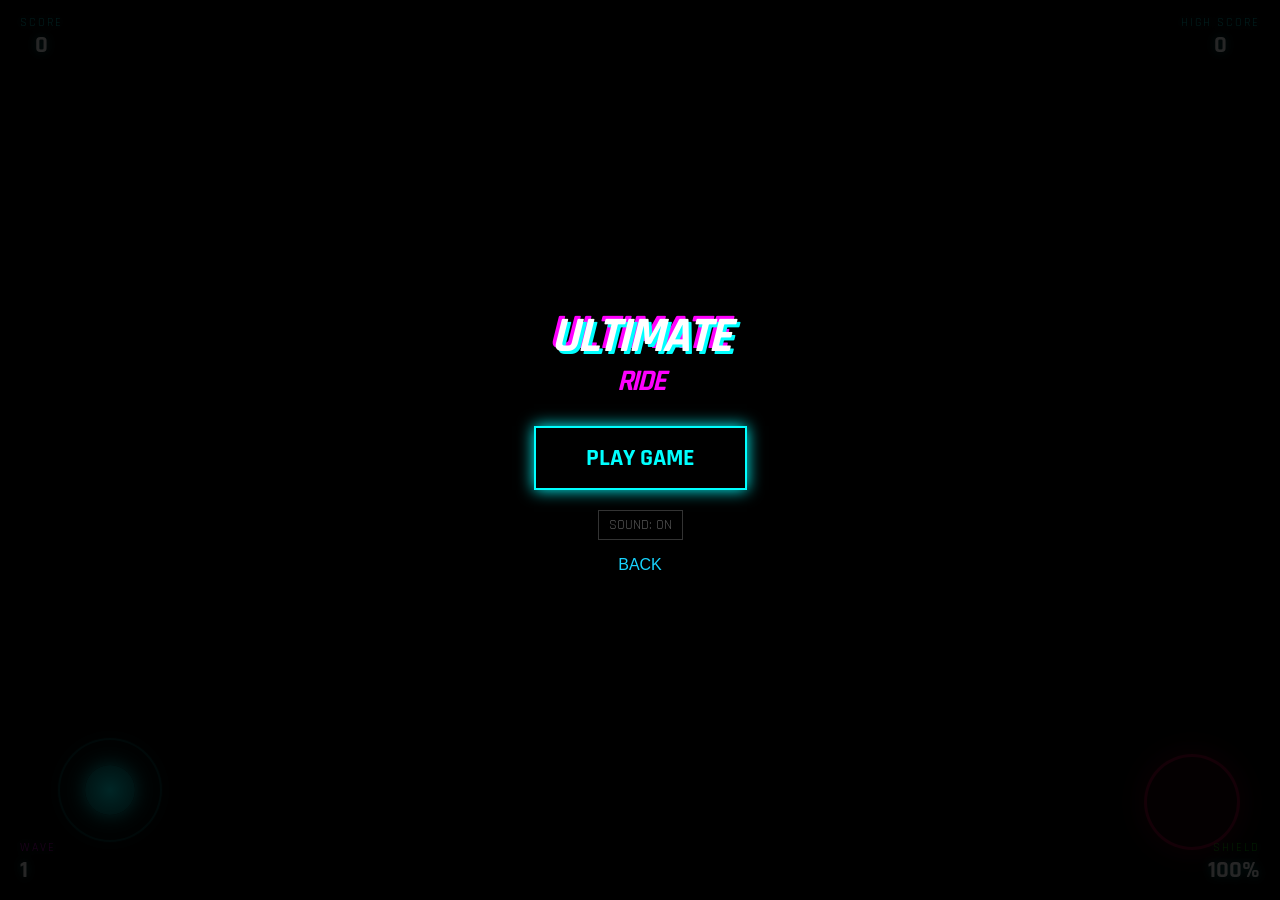
<file: ride.html>
<html lang="en">
  <head>
    <meta charset="UTF-8" />
    <meta name="viewport" content="width=device-width, initial-scale=1.0, maximum-scale=1.0, user-scalable=no" />
    <title>ULTIMATE RIDE</title>
    <link href="https://fonts.googleapis.com/css2?family=Rajdhani:wght@500;700;900&display=swap" rel="stylesheet" />
    <style>
      body {
        margin: 0;
        background: #020202;
        overflow: hidden;
        font-family: "Rajdhani", sans-serif;
        touch-action: none;
        user-select: none;
        -webkit-user-select: none;
      }
      #game-container {
        position: relative;
        width: 100vw;
        height: 100vh;
        background: #000;
        overflow: hidden;
      }
      canvas {
        display: block;
        width: 100%;
        height: 100%;
      }
      /* CRT & VIGNETTE */
      .overlay-fx {
        position: absolute;
        top: 0;
        left: 0;
        width: 100%;
        height: 100%;
        background:
          radial-gradient(circle, rgba(0, 0, 0, 0) 50%, rgba(0, 0, 0, 0.8) 100%),
          repeating-linear-gradient(0deg, transparent 0px, transparent 2px, rgba(0, 0, 0, 0.2) 3px);
        pointer-events: none;
        z-index: 5;
      }
      /* UI */
      #ui-layer {
        position: absolute;
        top: 0;
        left: 0;
        width: 100%;
        height: 100%;
        pointer-events: none;
        z-index: 10;
        padding: 15px;
        box-sizing: border-box;
        display: flex;
        flex-direction: column;
        justify-content: space-between;
      }
      .hud-row {
        display: flex;
        justify-content: space-between;
        align-items: flex-start;
      }
      .hud-box {
        text-align: center;
        margin: 0 5px;
        text-shadow: 0 0 10px rgba(0, 255, 255, 0.5);
      }
      .hud-label {
        color: #0ff;
        font-size: 12px;
        letter-spacing: 2px;
        display: block;
        opacity: 0.8;
      }
      .hud-val {
        color: #fff;
        font-size: 24px;
        font-weight: 900;
      }
      #boss-hp-bar {
        position: absolute;
        top: 60px;
        left: 10%;
        width: 80%;
        height: 10px;
        background: rgba(255, 0, 0, 0.2);
        border: 1px solid #f00;
        display: none;
        box-shadow: 0 0 15px #f00;
      }
      #boss-hp-fill {
        width: 100%;
        height: 100%;
        background: #f00;
        transition: width 0.1s;
      }
      /* CONTROLS  */
      #controls {
        position: absolute;
        bottom: 0;
        left: 0;
        width: 100%;
        height: 100%;
        z-index: 20;
        pointer-events: none;
      }
      #stick-zone {
        position: absolute;
        bottom: 30px;
        left: 30px;
        width: 160px;
        height: 160px;
        pointer-events: auto;
      }
      .stick-base {
        position: absolute;
        top: 50%;
        left: 50%;
        transform: translate(-50%, -50%);
        width: 100px;
        height: 100px;
        border-radius: 50%;
        background: rgba(0, 255, 255, 0.05);
        border: 2px solid rgba(0, 255, 255, 0.2);
        box-shadow: 0 0 15px rgba(0, 255, 255, 0.1);
      }
      .stick-knob {
        position: absolute;
        top: 50%;
        left: 50%;
        transform: translate(-50%, -50%);
        width: 50px;
        height: 50px;
        border-radius: 50%;
        background: radial-gradient(circle, #0ff, #005555);
        box-shadow: 0 0 20px #0ff;
        transition: transform 0.05s;
      }
      #fire-btn {
        position: absolute;
        bottom: 50px;
        right: 40px;
        width: 90px;
        height: 90px;
        pointer-events: auto;
        border-radius: 50%;
        border: 3px solid rgba(255, 0, 80, 0.5);
        background: rgba(255, 0, 80, 0.1);
        display: flex;
        justify-content: center;
        align-items: center;
        box-shadow: 0 0 30px rgba(255, 0, 80, 0.3);
      }
      #fire-btn:active {
        background: rgba(255, 0, 80, 0.5);
        transform: scale(0.95);
      }
      /* MENUS */
      #overlay {
        position: absolute;
        top: 0;
        left: 0;
        width: 100%;
        height: 100%;
        background: rgba(0, 0, 0, 0.85);
        z-index: 30;
        display: flex;
        flex-direction: column;
        justify-content: center;
        align-items: center;
        backdrop-filter: blur(8px);
      }
      h1 {
        font-size: 50px;
        color: #fff;
        margin: 0;
        line-height: 1;
        text-shadow:
          3px 3px 0px #0ff,
          -3px -3px 0px #f0f;
        font-style: italic;
        letter-spacing: -2px;
        text-align: center;
      }
      h1 span {
        font-size: 30px;
        color: #f0f;
        display: block;
        margin-top: 5px;
        text-shadow: none;
      }
      .btn {
        margin-top: 30px;
        padding: 15px 50px;
        background: transparent;
        border: 2px solid #0ff;
        color: #0ff;
        font-family: "Rajdhani";
        font-size: 24px;
        font-weight: 900;
        cursor: pointer;
        box-shadow: 0 0 15px #0ff;
        transition: 0.2s;
        text-transform: uppercase;
      }
      .btn:hover {
        background: #0ff;
        color: #000;
        box-shadow: 0 0 50px #0ff;
      }
      .mute-toggle {
        margin-top: 20px;
        font-size: 14px;
        color: #555;
        cursor: pointer;
        border: 1px solid #333;
        padding: 5px 10px;
      }
      .back {
        display: flex;
        justify-content: center;
        margin: 1rem auto;
      }
      .back a {
        text-decoration: none;
        color: #17d4fe;
        font-family: "Oxanium", sans-serif;
        font-weight: 500;
      }

      /* Raspberry Pi / low-power mode. Override with ?quality=high if needed. */
      body.low-power .overlay-fx {
        background: radial-gradient(circle, rgba(0, 0, 0, 0) 58%, rgba(0, 0, 0, 0.72) 100%);
      }
      body.low-power #overlay {
        backdrop-filter: none;
      }
    </style>
  </head>
  <body>
    <div id="game-container">
      <canvas id="gameCanvas"></canvas>
      <div class="overlay-fx"></div>
      <div id="ui-layer">
        <div class="hud-row">
          <div class="hud-box">
            <span class="hud-label">SCORE</span>
            <span class="hud-val" id="score">0</span>
          </div>
          <div class="hud-box">
            <span class="hud-label">HIGH SCORE</span>
            <span class="hud-val" id="hiscore">0</span>
          </div>
        </div>
        <div class="hud-row">
          <div class="hud-box" style="text-align: left">
            <span class="hud-label" style="color: #f0f">WAVE</span>
            <span class="hud-val" id="wave">1</span>
          </div>
          <div class="hud-box" style="text-align: right">
            <span class="hud-label" style="color: #0f0">SHIELD</span>
            <span class="hud-val" id="hp">100%</span>
          </div>
        </div>
        <div id="boss-hp-bar"><div id="boss-hp-fill"></div></div>
      </div>
      <div id="controls">
        <div id="stick-zone">
          <div class="stick-base"></div>
          <div class="stick-knob" id="knob"></div>
        </div>
        <div id="fire-btn"></div>
      </div>
      <div id="overlay">
        <h1>ULTIMATE<br /><span>RIDE</span></h1>
        <button class="btn" onclick="Game.init()">PLAY GAME</button>
        <div class="mute-toggle" onclick="AudioSys.toggle()">SOUND: ON</div>
        <div class="back"><a href="index.html"> BACK</a></div>
      </div>
    </div>

    <script>
      "use strict";

      /*
       * PERFORMANCE PROFILE
       * - auto: low-power mode on 4-core devices and very large displays
       * - force low mode:  ?quality=low
       * - force high mode: ?quality=high
       */
      const qualityParam = new URLSearchParams(location.search).get("quality");
      const screenPixels = window.innerWidth * window.innerHeight;
      const autoLowPower = (navigator.hardwareConcurrency || 4) <= 4 || screenPixels > 2500000;
      const lowPower = qualityParam === "low" || (qualityParam !== "high" && autoLowPower);

      const PERF = {
        lowPower,
        renderScale: lowPower ? (screenPixels > 2500000 ? 0.5 : 0.75) : 1,
        glow: !lowPower,
        additiveBlend: !lowPower,
        maxParticles: lowPower ? 180 : 450,
        hudInterval: lowPower ? 120 : 60,
        frameInterval: lowPower ? 1000 / 45 : 0,
      };

      document.body.classList.toggle("low-power", PERF.lowPower);

      const TAU = Math.PI * 2;
      const chance = (probabilityPerFrame, dt) =>
        Math.random() < 1 - Math.pow(1 - probabilityPerFrame, dt);

      const compact = (items, keep) => {
        let write = 0;
        for (let read = 0; read < items.length; read++) {
          const item = items[read];
          if (keep(item)) items[write++] = item;
        }
        items.length = write;
      };

      const UI = {
        overlay: document.getElementById("overlay"),
        overlayTitle: document.querySelector("#overlay h1"),
        score: document.getElementById("score"),
        hiscore: document.getElementById("hiscore"),
        wave: document.getElementById("wave"),
        hp: document.getElementById("hp"),
        bossBar: document.getElementById("boss-hp-bar"),
        bossFill: document.getElementById("boss-hp-fill"),
        mute: document.querySelector(".mute-toggle"),
      };

      /* AUDIO SYSTEM */
      const AudioSys = {
        ctx: null,
        enabled: true,
        masterGain: null,
        noiseBuffer: null,
        lastEnemyShot: 0,
        lastExplosion: 0,

        init() {
          if (!this.enabled) return;

          if (this.ctx) {
            if (this.ctx.state === "suspended") this.ctx.resume();
            return;
          }

          const AC = window.AudioContext || window.webkitAudioContext;
          if (!AC) return;

          this.ctx = new AC();
          this.masterGain = this.ctx.createGain();
          this.masterGain.gain.value = 0.3;
          this.masterGain.connect(this.ctx.destination);

          // Generate white noise once instead of rebuilding it for every explosion.
          const duration = 0.5;
          const bufferSize = Math.floor(this.ctx.sampleRate * duration);
          this.noiseBuffer = this.ctx.createBuffer(1, bufferSize, this.ctx.sampleRate);
          const data = this.noiseBuffer.getChannelData(0);
          for (let i = 0; i < bufferSize; i++) data[i] = Math.random() * 2 - 1;
        },

        playTone(freq, type, duration, vol = 1) {
          if (!this.ctx || !this.enabled) return;

          const now = this.ctx.currentTime;
          const osc = this.ctx.createOscillator();
          const gain = this.ctx.createGain();

          osc.type = type;
          osc.frequency.setValueAtTime(freq, now);
          osc.frequency.exponentialRampToValueAtTime(Math.max(1, freq * 0.1), now + duration);

          gain.gain.setValueAtTime(Math.max(0.001, vol), now);
          gain.gain.exponentialRampToValueAtTime(0.01, now + duration);

          osc.connect(gain);
          gain.connect(this.masterGain);
          osc.start(now);
          osc.stop(now + duration);
        },

        playNoise(duration) {
          if (!this.ctx || !this.enabled || !this.noiseBuffer) return;

          const nowMs = performance.now();
          if (nowMs - this.lastExplosion < 45) return;
          this.lastExplosion = nowMs;

          const now = this.ctx.currentTime;
          const noise = this.ctx.createBufferSource();
          const gain = this.ctx.createGain();
          const filter = this.ctx.createBiquadFilter();

          noise.buffer = this.noiseBuffer;
          filter.type = "lowpass";
          filter.frequency.value = 1000;

          gain.gain.setValueAtTime(0.5, now);
          gain.gain.exponentialRampToValueAtTime(0.01, now + duration);

          noise.connect(filter);
          filter.connect(gain);
          gain.connect(this.masterGain);
          noise.start(now, 0, Math.min(duration, this.noiseBuffer.duration));
        },

        playShoot() {
          this.playTone(800, "sawtooth", 0.15, 0.5);
        },

        playEnemyShoot() {
          const now = performance.now();
          if (now - this.lastEnemyShot < 35) return;
          this.lastEnemyShot = now;
          this.playTone(200, "square", 0.3, 0.3);
        },

        playExplosion() {
          this.playNoise(0.4);
        },

        playPowerup() {
          if (!this.ctx || !this.enabled) return;
          this.playTone(600, "sine", 0.1);
          setTimeout(() => this.playTone(1200, "sine", 0.2), 100);
        },

        toggle() {
          this.enabled = !this.enabled;
          UI.mute.innerText = "SOUND: " + (this.enabled ? "ON" : "OFF");
          if (this.enabled) this.init();
        },
      };

      /* INPUT SYSTEM */
      const Input = { joyX: 0, joyY: 0, shooting: false };
      const stickZone = document.getElementById("stick-zone");
      const knob = document.getElementById("knob");
      let stickStart = null;

      const handleStick = (x, y, type) => {
        if (type === "start") {
          const rect = stickZone.getBoundingClientRect();
          stickStart = { x: rect.left + rect.width / 2, y: rect.top + rect.height / 2 };
          return;
        }

        if (type === "move" && stickStart) {
          const dx = x - stickStart.x;
          const dy = y - stickStart.y;
          const max = 40;
          const dist = Math.min(Math.hypot(dx, dy), max);
          const angle = Math.atan2(dy, dx);
          const mx = Math.cos(angle) * dist;
          const my = Math.sin(angle) * dist;

          knob.style.transform = `translate(calc(-50% + ${mx}px), calc(-50% + ${my}px))`;
          Input.joyX = mx / max;
          Input.joyY = my / max;
          return;
        }

        stickStart = null;
        knob.style.transform = "translate(-50%, -50%)";
        Input.joyX = 0;
        Input.joyY = 0;
      };

      stickZone.addEventListener(
        "touchstart",
        (e) => {
          e.preventDefault();
          handleStick(e.touches[0].clientX, e.touches[0].clientY, "start");
        },
        { passive: false },
      );

      stickZone.addEventListener(
        "touchmove",
        (e) => {
          e.preventDefault();
          handleStick(e.touches[0].clientX, e.touches[0].clientY, "move");
        },
        { passive: false },
      );

      stickZone.addEventListener(
        "touchend",
        (e) => {
          e.preventDefault();
          handleStick(0, 0, "end");
        },
        { passive: false },
      );

      const fireBtn = document.getElementById("fire-btn");
      const setFire = (value) => (Input.shooting = value);

      fireBtn.addEventListener(
        "touchstart",
        (e) => {
          e.preventDefault();
          setFire(true);
        },
        { passive: false },
      );

      fireBtn.addEventListener(
        "touchend",
        (e) => {
          e.preventDefault();
          setFire(false);
        },
        { passive: false },
      );

      window.addEventListener("keydown", (e) => {
        if (e.key === "ArrowLeft") Input.joyX = -1;
        if (e.key === "ArrowRight") Input.joyX = 1;
        if (e.key === "ArrowUp") Input.joyY = -1;
        if (e.key === "ArrowDown") Input.joyY = 1;
        if (e.code === "Space") Input.shooting = true;
      });

      window.addEventListener("keyup", (e) => {
        if (["ArrowLeft", "ArrowRight"].includes(e.key)) Input.joyX = 0;
        if (["ArrowUp", "ArrowDown"].includes(e.key)) Input.joyY = 0;
        if (e.code === "Space") Input.shooting = false;
      });

      /* CANVAS */
      const canvas = document.getElementById("gameCanvas");
      const ctx = canvas.getContext("2d", {
        alpha: false,
        desynchronized: true,
      });

      let W = 0;
      let H = 0;

      const resize = () => {
        W = window.innerWidth;
        H = window.innerHeight;

        canvas.width = Math.max(1, Math.floor(W * PERF.renderScale));
        canvas.height = Math.max(1, Math.floor(H * PERF.renderScale));

        // Game coordinates stay in CSS pixels while the internal buffer is smaller.
        ctx.setTransform(PERF.renderScale, 0, 0, PERF.renderScale, 0, 0);
        ctx.imageSmoothingEnabled = false;
      };

      window.addEventListener("resize", resize, { passive: true });
      resize();

      let glitchAmt = 0;
      let floaters = [];

      const spawnText = (x, y, txt, col) => {
        floaters.push({ x, y, txt, col, life: 1, vy: -2 });
      };

      class Particle {
        constructor(x, y, col, speed, type) {
          this.x = x;
          this.y = y;
          this.col = col;

          const angle = Math.random() * TAU;
          const velocity = Math.random() * speed;
          this.vx = Math.cos(angle) * velocity;
          this.vy = Math.sin(angle) * velocity;

          this.life = 1;
          this.decay = Math.random() * 0.03 + 0.02;
          this.type = type;
        }

        update(dt) {
          this.x += this.vx * dt;
          this.y += this.vy * dt;
          this.life -= this.decay * dt;
          if (this.type === 1) this.life -= 0.05 * dt;
        }

        draw() {
          ctx.globalAlpha = Math.max(0, this.life);

          if (this.type === 1) {
            ctx.strokeStyle = this.col;
            ctx.lineWidth = 2;
            ctx.beginPath();
            ctx.arc(this.x, this.y, (1 - this.life) * 50, 0, TAU);
            ctx.stroke();
          } else {
            ctx.fillStyle = this.col;
            ctx.fillRect(this.x, this.y, 3, 3);
          }
        }
      }

      class PowerUp {
        constructor(x, y) {
          this.x = x;
          this.y = y;
          this.type = Math.random() > 0.5 ? "M" : "S";
          this.col = this.type === "M" ? "#f0f" : "#0f0";
        }

        update(dt) {
          this.y += 2 * dt;
        }

        draw() {
          ctx.shadowBlur = PERF.glow ? 10 : 0;
          if (PERF.glow) ctx.shadowColor = this.col;

          ctx.fillStyle = "#000";
          ctx.strokeStyle = this.col;
          ctx.lineWidth = 2;

          ctx.beginPath();
          ctx.arc(this.x, this.y, 15, 0, TAU);
          ctx.fill();
          ctx.stroke();

          ctx.shadowBlur = 0;
          ctx.fillStyle = "#fff";
          ctx.font = "bold 16px Arial";
          ctx.textAlign = "center";
          ctx.fillText(this.type, this.x, this.y + 5);
        }
      }

      class Bullet {
        constructor(x, y, isEnemy, vx = 0) {
          this.x = x;
          this.y = y;
          this.isEnemy = isEnemy;
          this.vx = vx;
          this.vy = isEnemy ? 6 : -12;
          this.col = isEnemy ? "#f00" : "#0ff";
          this.dead = false;
        }

        update(dt) {
          this.x += this.vx * dt;
          this.y += this.vy * dt;

          if (this.y < -20 || this.y > H + 20 || this.x < -20 || this.x > W + 20) {
            this.dead = true;
          }
        }

        draw() {
          ctx.shadowBlur = PERF.glow ? 8 : 0;
          if (PERF.glow) ctx.shadowColor = this.col;
          ctx.fillStyle = this.col;
          ctx.fillRect(this.x - 2, this.y - 5, 4, 15);
          ctx.shadowBlur = 0;
        }
      }

      class Boss {
        constructor() {
          this.x = W / 2;
          this.y = -100;
          this.hp = 500;
          this.maxHp = 500;
          this.active = false;
          this.dir = 1;
        }

        update(dt) {
          if (this.y < 100) {
            this.y += 2 * dt;
          } else {
            this.active = true;
          }

          if (!this.active) return;

          this.x += this.dir * 2 * dt;
          if (this.x > W - 80 || this.x < 80) this.dir *= -1;

          if (chance(0.05, dt)) {
            AudioSys.playEnemyShoot();
            for (let i = -2; i <= 2; i++) {
              Game.bullets.push(new Bullet(this.x, this.y + 40, true, i));
            }
          }
        }

        draw() {
          ctx.save();
          ctx.translate(this.x, this.y);

          ctx.shadowBlur = PERF.glow ? 24 : 0;
          if (PERF.glow) ctx.shadowColor = "#f00";

          ctx.fillStyle = "#300";
          ctx.strokeStyle = "#f00";
          ctx.lineWidth = 4;

          ctx.beginPath();
          ctx.moveTo(-60, -20);
          ctx.lineTo(60, -20);
          ctx.lineTo(40, 40);
          ctx.lineTo(0, 60);
          ctx.lineTo(-40, 40);
          ctx.closePath();
          ctx.fill();
          ctx.stroke();

          ctx.fillStyle = `rgba(255, 0, 0, ${0.5 + Math.sin(Game.now / 100) * 0.5})`;
          ctx.beginPath();
          ctx.arc(0, 10, 15, 0, TAU);
          ctx.fill();

          ctx.restore();
        }
      }

      const Game = {
        running: false,
        rafId: 0,
        gameOverTimer: 0,
        lastFrame: 0,
        lastHudUpdate: 0,
        now: 0,

        score: 0,
        highScore: Number(localStorage.getItem("neon_hiscore")) || 0,
        wave: 1,

        particles: [],
        bullets: [],
        enemies: [],
        powerups: [],

        player: {
          x: 0,
          y: 0,
          hp: 100,
          dead: false,
          weaponLevel: 1,
          shield: 0,
          cooldown: 0,
        },

        boss: null,
        bgOffset: 0,

        init() {
          AudioSys.init();

          if (this.rafId) cancelAnimationFrame(this.rafId);
          if (this.gameOverTimer) clearTimeout(this.gameOverTimer);

          UI.overlay.style.display = "none";
          UI.hiscore.innerText = String(this.highScore);

          this.player.x = W / 2;
          this.player.y = H - 100;
          this.player.hp = 100;
          this.player.dead = false;
          this.player.weaponLevel = 1;
          this.player.shield = 0;
          this.player.cooldown = 0;

          this.score = 0;
          this.wave = 0;
          this.bgOffset = 0;
          glitchAmt = 0;
          floaters = [];

          this.bullets.length = 0;
          this.particles.length = 0;
          this.powerups.length = 0;
          this.enemies.length = 0;

          this.boss = null;
          this.nextWave();

          this.running = true;
          this.now = performance.now();
          this.lastFrame = this.now;
          this.lastHudUpdate = 0;
          this.updateHud(true);

          // Exactly one animation loop exists at a time.
          this.rafId = requestAnimationFrame(Game.loop);
        },

        nextWave() {
          this.wave++;
          UI.wave.innerText = String(this.wave);
          this.enemies.length = 0;

          if (this.wave % 5 === 0) {
            this.boss = new Boss();
            this.boss.maxHp = 500 * (this.wave / 5);
            this.boss.hp = this.boss.maxHp;
            UI.bossBar.style.display = "block";
            return;
          }

          UI.bossBar.style.display = "none";
          this.boss = null;

          const rows = 3 + Math.min(this.wave, 5);
          const cols = 4 + Math.min(this.wave, 4);
          const startX = (W - cols * 50) / 2;

          for (let row = 0; row < rows; row++) {
            for (let col = 0; col < cols; col++) {
              let type = row === 0 ? 1 : 0;
              if (this.wave > 2 && Math.random() < 0.2) type = 2;

              this.enemies.push({
                x: startX + col * 50,
                y: -200 + row * 50,
                type,
                hp: (type + 1) * 10,
                ty: 80 + row * 50,
                state: "enter",
                col: type === 2 ? "#f00" : type === 1 ? "#f0f" : "#0f0",
              });
            }
          }
        },

        shake(amount) {
          glitchAmt = amount;
          if (navigator.vibrate) navigator.vibrate(amount * 5);
        },

        update(dt) {
          if (!this.running) return;

          const player = this.player;

          if (!player.dead) {
            player.x += Input.joyX * 6 * dt;
            player.y += Input.joyY * 6 * dt;

            player.x = Math.max(20, Math.min(W - 20, player.x));
            player.y = Math.max(H / 2, Math.min(H - 40, player.y));

            if (Input.shooting && player.cooldown <= 0) {
              AudioSys.playShoot();
              player.cooldown = 10;

              this.bullets.push(new Bullet(player.x, player.y - 20, false));

              if (player.weaponLevel > 1) {
                this.bullets.push(new Bullet(player.x - 10, player.y - 15, false, -1));
                this.bullets.push(new Bullet(player.x + 10, player.y - 15, false, 1));
              }
            }

            player.cooldown = Math.max(0, player.cooldown - dt);
          }

          if (this.boss) {
            this.boss.update(dt);

            if (
              !player.dead &&
              Math.abs(this.boss.x - player.x) < 80 &&
              Math.abs(this.boss.y - player.y) < 60
            ) {
              this.damagePlayer(100);
            }
          }

          let activeEnemies = false;

          for (let i = 0; i < this.enemies.length; i++) {
            const enemy = this.enemies[i];
            if (enemy.hp <= 0) continue;

            activeEnemies = true;

            if (enemy.state === "enter") {
              const easing = 1 - Math.pow(0.95, dt);
              enemy.y += (enemy.ty - enemy.y) * easing;
              if (Math.abs(enemy.y - enemy.ty) < 2) enemy.state = "idle";
            } else if (enemy.state === "idle") {
              enemy.x += Math.sin(this.now / 500) * 2 * dt;

              if (enemy.type === 2 && chance(0.005, dt)) enemy.state = "dive";

              if (enemy.type === 1 && chance(0.005, dt)) {
                AudioSys.playEnemyShoot();
                this.bullets.push(new Bullet(enemy.x, enemy.y + 20, true));
              }
            } else if (enemy.state === "dive") {
              enemy.y += 6 * dt;
              enemy.x += (player.x - enemy.x) * (1 - Math.pow(0.98, dt));
              if (enemy.y > H) enemy.hp = 0;
            }

            if (
              !player.dead &&
              Math.abs(enemy.x - player.x) < 30 &&
              Math.abs(enemy.y - player.y) < 30
            ) {
              enemy.hp = 0;
              this.damagePlayer(20);
            }
          }

          if (!activeEnemies && !this.boss) this.nextWave();

          for (let bulletIndex = 0; bulletIndex < this.bullets.length; bulletIndex++) {
            const bullet = this.bullets[bulletIndex];
            bullet.update(dt);
            if (bullet.dead) continue;

            if (bullet.isEnemy) {
              if (
                !player.dead &&
                Math.abs(bullet.x - player.x) < 20 &&
                Math.abs(bullet.y - player.y) < 20
              ) {
                bullet.dead = true;
                this.damagePlayer(20);
              }
              continue;
            }

            if (
              this.boss &&
              Math.abs(bullet.x - this.boss.x) < 60 &&
              Math.abs(bullet.y - this.boss.y) < 40
            ) {
              this.boss.hp -= 10;
              bullet.dead = true;

              spawnText(
                this.boss.x + (Math.random() - 0.5) * 40,
                this.boss.y + 20,
                "-10",
                "#fff",
              );

              if (this.boss.hp <= 0) {
                this.explode(this.boss.x, this.boss.y, "#f00", 50);
                this.score += 1000;
                this.boss = null;
                UI.bossBar.style.display = "none";
              }
              continue;
            }

            for (let enemyIndex = 0; enemyIndex < this.enemies.length; enemyIndex++) {
              const enemy = this.enemies[enemyIndex];

              if (
                enemy.hp > 0 &&
                Math.abs(bullet.x - enemy.x) < 20 &&
                Math.abs(bullet.y - enemy.y) < 20
              ) {
                enemy.hp -= 10;
                bullet.dead = true;

                if (enemy.hp <= 0) {
                  this.explode(enemy.x, enemy.y, enemy.col, 10);
                  this.score += 50;

                  if (Math.random() < 0.1) {
                    this.powerups.push(new PowerUp(enemy.x, enemy.y));
                  }
                } else {
                  spawnText(enemy.x, enemy.y - 10, "-10", "#fff");
                }

                break;
              }
            }
          }

          compact(this.bullets, (bullet) => !bullet.dead);

          for (let i = 0; i < this.powerups.length; i++) {
            const powerup = this.powerups[i];
            powerup.update(dt);

            if (
              Math.abs(powerup.x - player.x) < 30 &&
              Math.abs(powerup.y - player.y) < 30
            ) {
              AudioSys.playPowerup();

              if (powerup.type === "M") {
                player.weaponLevel = 2;
                spawnText(player.x, player.y - 30, "MULTI-SHOT", "#f0f");
              } else {
                player.shield = 100;
                spawnText(player.x, player.y - 30, "SHIELD UP", "#0f0");
              }

              powerup.y = H + 100;
            }
          }

          compact(this.powerups, (powerup) => powerup.y < H);

          for (let i = 0; i < this.particles.length; i++) {
            this.particles[i].update(dt);
          }
          compact(this.particles, (particle) => particle.life > 0);

          for (let i = 0; i < floaters.length; i++) {
            const floater = floaters[i];
            floater.y += floater.vy * dt;
            floater.life -= 0.02 * dt;
          }
          compact(floaters, (floater) => floater.life > 0);

          this.bgOffset = (this.bgOffset + dt) % 40;
          glitchAmt = Math.max(0, glitchAmt - dt);

          this.updateHud();
        },

        updateHud(force = false) {
          if (!force && this.now - this.lastHudUpdate < PERF.hudInterval) return;
          this.lastHudUpdate = this.now;

          const scoreText = String(this.score);
          if (UI.score.innerText !== scoreText) UI.score.innerText = scoreText;

          const hpText =
            this.player.shield > 0
              ? `SHIELD ${Math.ceil(this.player.shield)}%`
              : `${Math.max(0, Math.ceil(this.player.hp))}%`;

          if (UI.hp.innerText !== hpText) UI.hp.innerText = hpText;

          const hpColor =
            this.player.shield > 0 ? "#0f0" : this.player.hp < 30 ? "#f00" : "#0ff";

          if (UI.hp.style.color !== hpColor) UI.hp.style.color = hpColor;

          if (this.boss) {
            const width = `${Math.max(0, (this.boss.hp / this.boss.maxHp) * 100)}%`;
            if (UI.bossFill.style.width !== width) UI.bossFill.style.width = width;
          }
        },

        damagePlayer(amount) {
          const player = this.player;
          if (player.dead) return;

          if (player.shield > 0) {
            player.shield = Math.max(0, player.shield - amount);
            spawnText(player.x, player.y, "ABSORBED", "#0f0");
            return;
          }

          player.hp -= amount;
          this.shake(20);
          spawnText(player.x, player.y, `-${amount}`, "#f00");

          if (player.hp > 0) return;

          player.dead = true;
          this.explode(player.x, player.y, "#0ff", 40);
          AudioSys.playExplosion();

          this.gameOverTimer = setTimeout(() => {
            this.running = false;

            if (this.score > this.highScore) {
              this.highScore = this.score;
              localStorage.setItem("neon_hiscore", String(this.highScore));
            }

            UI.hiscore.innerText = String(this.highScore);
            UI.overlay.style.display = "flex";
            UI.overlayTitle.innerHTML = `GAME OVER<br><span>SCORE: ${this.score}</span>`;
          }, 2000);
        },

        explode(x, y, col, count) {
          AudioSys.playExplosion();

          if (this.particles.length < PERF.maxParticles) {
            this.particles.push(new Particle(x, y, col, 0, 1));
          }

          const available = Math.max(0, PERF.maxParticles - this.particles.length);
          const actualCount = Math.min(count, available);

          for (let i = 0; i < actualCount; i++) {
            this.particles.push(new Particle(x, y, col, 8, 0));
          }
        },

        draw() {
          const offsetX = glitchAmt > 0 ? (Math.random() - 0.5) * glitchAmt : 0;

          ctx.globalAlpha = 1;
          ctx.globalCompositeOperation = "source-over";
          ctx.shadowBlur = 0;
          ctx.fillStyle = "#000";
          ctx.fillRect(0, 0, W, H);

          ctx.save();
          ctx.translate(offsetX, 0);

          ctx.strokeStyle = "rgba(0, 50, 100, 0.3)";
          ctx.lineWidth = 1;
          ctx.beginPath();

          const verticalStep = PERF.lowPower ? 120 : 80;
          for (let x = -W; x < W * 2; x += verticalStep) {
            ctx.moveTo(x, H);
            ctx.lineTo((x - W / 2) * 0.1 + W / 2, 0);
          }

          const horizontalStep = PERF.lowPower ? 60 : 40;
          for (let y = H / 2; y < H + horizontalStep; y += horizontalStep) {
            const shiftedY = H / 2 + ((y - H / 2 + this.bgOffset) % (H / 2));
            ctx.moveTo(0, shiftedY);
            ctx.lineTo(W, shiftedY);
          }

          ctx.stroke();

          ctx.globalCompositeOperation = PERF.additiveBlend ? "lighter" : "source-over";

          for (let i = 0; i < this.powerups.length; i++) this.powerups[i].draw();

          if (!this.player.dead) {
            ctx.save();
            ctx.translate(this.player.x, this.player.y);
            ctx.rotate(Input.joyX * 0.2);

            const playerColor = this.player.shield > 0 ? "#0f0" : "#0ff";
            ctx.shadowBlur = PERF.glow ? 18 : 0;
            if (PERF.glow) ctx.shadowColor = playerColor;
            ctx.strokeStyle = playerColor;
            ctx.lineWidth = 2;

            ctx.beginPath();
            ctx.moveTo(0, -20);
            ctx.lineTo(15, 15);
            ctx.lineTo(0, 10);
            ctx.lineTo(-15, 15);
            ctx.closePath();
            ctx.stroke();

            ctx.shadowBlur = 0;
            ctx.fillStyle = "#f0f";
            ctx.beginPath();
            ctx.moveTo(-5, 15);
            ctx.lineTo(5, 15);
            ctx.lineTo(0, 30 + Math.random() * 10);
            ctx.fill();

            ctx.restore();
          }

          for (let i = 0; i < this.enemies.length; i++) {
            const enemy = this.enemies[i];
            if (enemy.hp <= 0) continue;

            ctx.save();
            ctx.translate(enemy.x, enemy.y);

            ctx.shadowBlur = PERF.glow ? 12 : 0;
            if (PERF.glow) ctx.shadowColor = enemy.col;
            ctx.fillStyle = enemy.col;

            if (enemy.type === 0) {
              ctx.fillRect(-15, -10, 30, 20);
              ctx.clearRect(-5, -5, 10, 10);
            } else if (enemy.type === 1) {
              ctx.beginPath();
              ctx.moveTo(-15, -10);
              ctx.lineTo(15, -10);
              ctx.lineTo(0, 15);
              ctx.fill();
            } else {
              ctx.beginPath();
              ctx.arc(0, 0, 15, 0, TAU);
              ctx.moveTo(-20, 0);
              ctx.lineTo(20, 0);
              ctx.strokeStyle = enemy.col;
              ctx.stroke();
            }

            ctx.restore();
          }

          if (this.boss) this.boss.draw();

          for (let i = 0; i < this.bullets.length; i++) this.bullets[i].draw();

          ctx.shadowBlur = 0;
          for (let i = 0; i < this.particles.length; i++) this.particles[i].draw();

          ctx.globalCompositeOperation = "source-over";
          ctx.globalAlpha = 1;
          ctx.font = "bold 20px Rajdhani";
          ctx.textAlign = "center";

          for (let i = 0; i < floaters.length; i++) {
            const floater = floaters[i];
            ctx.globalAlpha = Math.max(0, floater.life);
            ctx.fillStyle = floater.col;
            ctx.fillText(floater.txt, floater.x, floater.y);
          }

          ctx.globalAlpha = 1;
          ctx.restore();
        },

        loop(timestamp) {
          if (!Game.running) {
            Game.rafId = 0;
            return;
          }

          const elapsed = timestamp - Game.lastFrame;

          if (PERF.frameInterval && elapsed < PERF.frameInterval) {
            Game.rafId = requestAnimationFrame(Game.loop);
            return;
          }

          Game.lastFrame = timestamp;
          Game.now = timestamp;

          const dt = Math.min(2.5, Math.max(0.25, elapsed / (1000 / 60)));
          Game.update(dt);
          Game.draw();

          Game.rafId = requestAnimationFrame(Game.loop);
        },
      };
    </script>
  </body>
</html>
</file>
